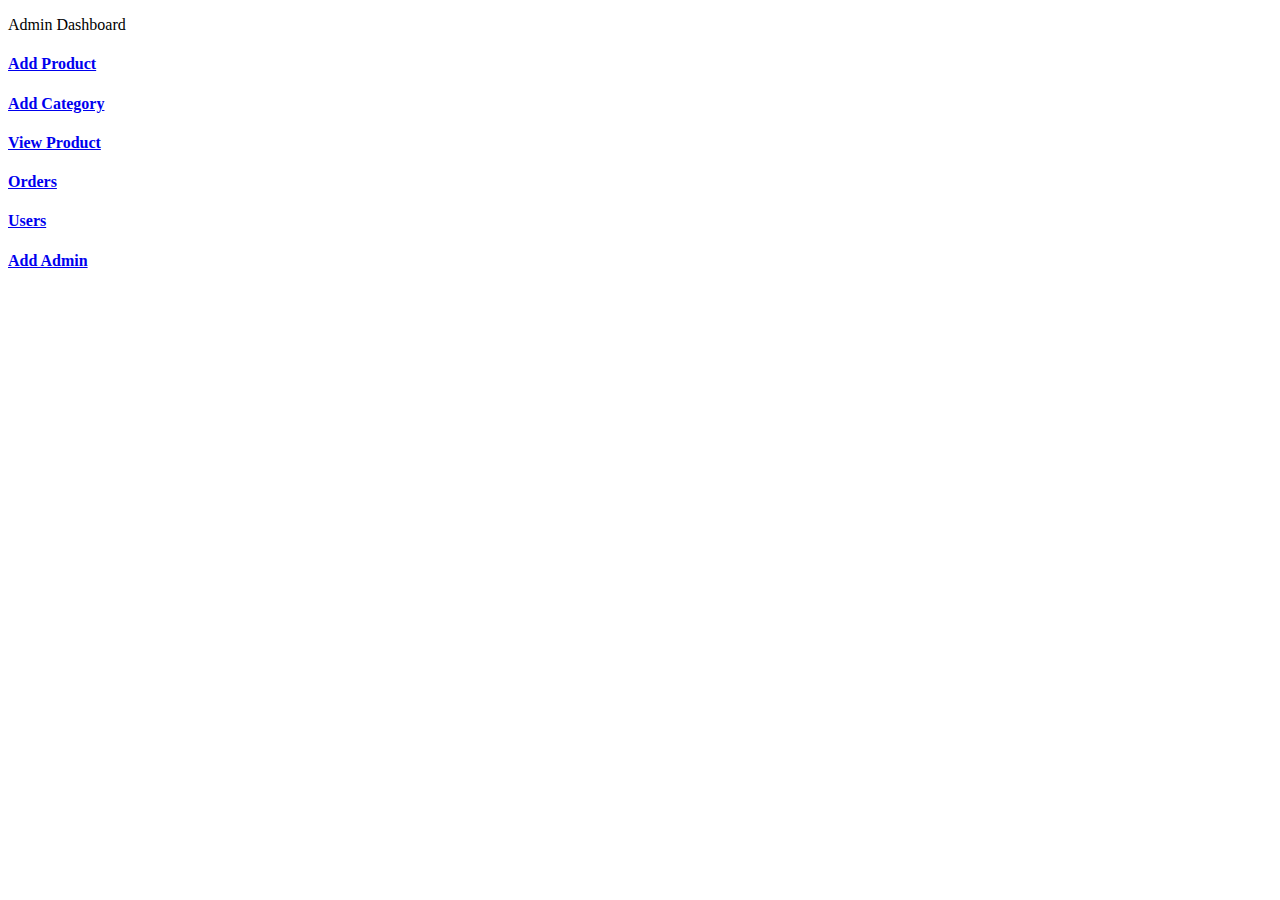
<file: src/main/resources/templates/admin/index.html>
<!DOCTYPE html>
<html lang="en" xmlns:th="http://www.thymeleaf.org"
      th:replace="~{base::layout(~{::section})}">
<head>
    <meta charset="UTF-8">
    <title>Admin</title>
</head>
<body>

<section>
  <div class="container p-5">
    <p class="text-center fs-3 mt-2">Admin Dashboard</p>
    <div class="row p-5">
      <div class="col-md-4 mt-2">
        <a href="/admin/loadAddProduct" class="text-decoration-none">
        <div class="card shadow p-3 mb-5 bg-body-tertiary rounded">
          <div class="card-body text-center">
            <i class="fa-solid fa-square-plus fa-3x text-primary"></i>
            <h4> Add Product</h4>
          </div>
        </div>
        </a>
      </div>

      <div class="col-md-4 mt-2">
        <a href="/admin/category" class="text-decoration-none">
        <div class="card shadow p-3 mb-5 bg-body-tertiary rounded">
          <div class="card-body text-center text-warning">
            <i class="fa-solid fa-list fa-3x"></i>
            <h4> Add Category</h4>
          </div>
        </div>
        </a>
      </div>

      <div class="col-md-4 mt-2">
        <a href="#" class="text-decoration-none">
        <div class="card shadow p-3 mb-5 bg-body-tertiary rounded">
          <div class="card-body text-center text-success">
            <i class="fa-solid fa-table-list fa-3x"></i>
            <h4> View Product</h4>
          </div>
        </div>
        </a>
      </div>

      <div class="col-md-4 mt-4">
        <a href="#" class="text-decoration-none">
        <div class="card shadow p-3 mb-5 bg-body-tertiary rounded">
          <div class="card-body text-center text-warning">
            <i class="fa-solid fa-box-open fa-3x"></i>
            <h4> Orders</h4>
          </div>
        </div>
        </a>
      </div>

      <div class="col-md-4 mt-4">
        <a href="#" class="text-decoration-none">
        <div class="card shadow p-3 mb-5 bg-body-tertiary rounded">
          <div class="card-body text-center text-primary">
            <i class="fa-regular fa-circle-user fa-3x"></i>
            <h4> Users</h4>
          </div>
        </div>
        </a>
      </div>

      <div class="col-md-4 mt-4">
        <a href="#" class="text-decoration-none">
        <div class="card shadow p-3 mb-5 bg-body-tertiary rounded">
          <div class="card-body text-center text-primary">
            <i class="fa-solid fa-user-plus fa-3x"></i>
            <h4> Add Admin</h4>
          </div>
        </div>
        </a>
      </div>

    </div>
  </div>
</section>

</body>
</html>
</file>
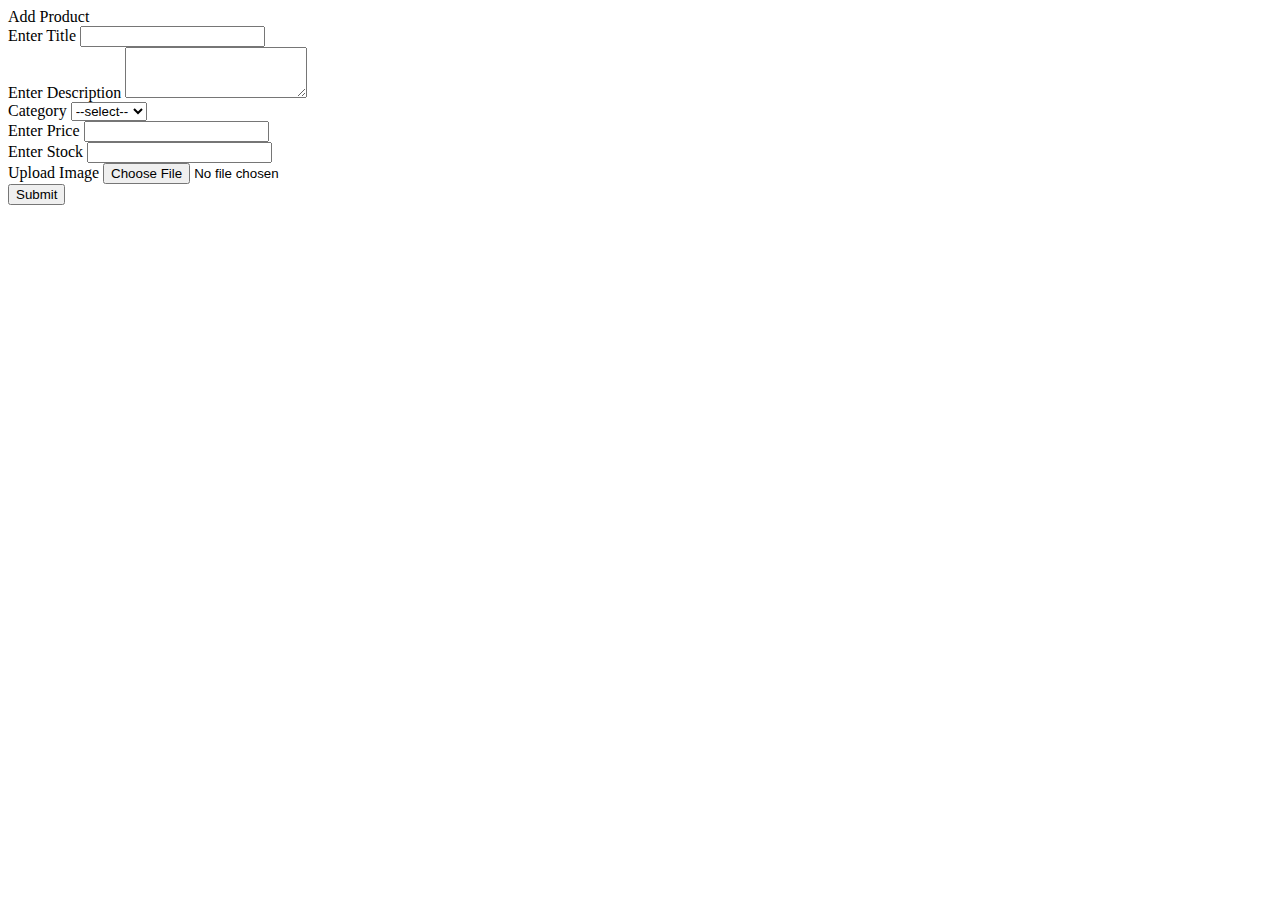
<file: src/main/resources/templates/admin/add_product.html>
<!DOCTYPE html>
<html lang="en" xmlns:th="http://www.thymeleaf.org"
      th:replace="~{base::layout(~{::section})}">
<head>
    <meta charset="UTF-8">
    <title>Product</title>
</head>
<body>

<section>
    <div class="container p-5 mt-3">
        <div class="row">
            <div class="col-md-8 offset-md-2">
                <div class="card shadow p-3 mb-5 bg-body-tertiary rounded">
                    <div class="card-header text-center fs-4">Add Product</div>
                    <div class="vcard-body">
                        <form>
                            <div class="mb-3">
                                <label>Enter Title</label>
                                <input type="text" class="form-control">
                            </div>

                            <div class="mb-3">
                                <label>Enter Description</label>
                                <textarea rows="3"  cols="" type="text" class="form-control"></textarea>
                            </div>

                            <div class="mb-3">
                                <label>Category</label>
                                <select class="form-control">
                                    <option>--select--</option>
                                    <option>Bumpers</option>
                                </select>

                                <div class="mb-3">
                                    <label>Enter Price</label>
                                    <input type="text" name="title" class="form-control">
                                </div>

                                <div class="row">
                                    <div class="mb-3 col">
                                        <label>Enter Stock</label>
                                        <input type="text" name="title" class="form-control">
                                    </div>

                                    <div class="mb-3 col">
                                        <label>Upload Image</label>
                                        <input type="file" name="title" class="form-control">
                                    </div>
                                </div>
                            </div>
                            <button class="btn btn-primary col-md-12">Submit</button>
                        </form>
                    </div>
                </div>
            </div>
        </div>
    </div>
</section>

</body>
</html>
</file>
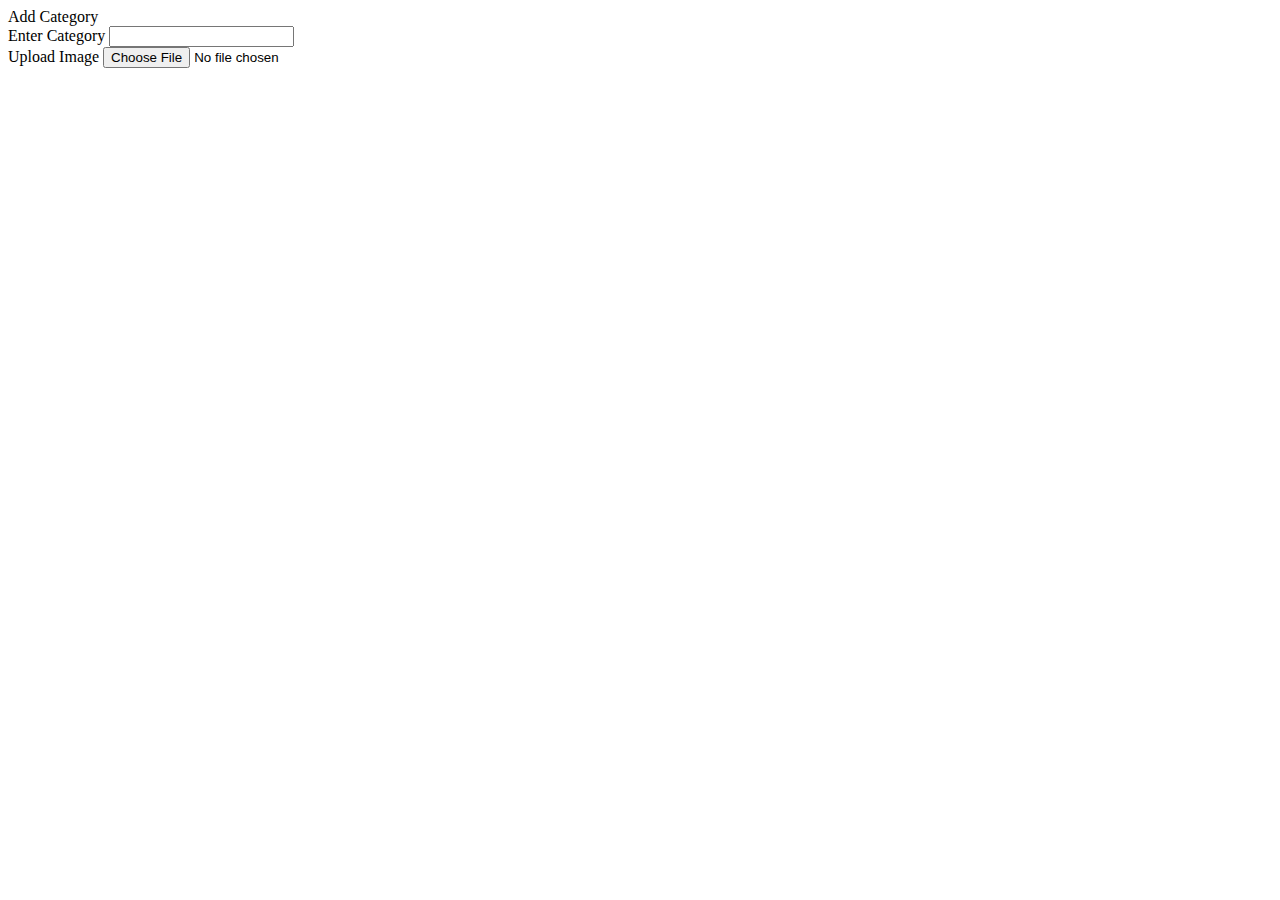
<file: src/main/resources/templates/admin/category.html>
<!DOCTYPE html>
<html lang="en" xmlns:th="http://www.thymeleaf.org"
      th:replace="~{base::layout(~{::section})}">
<head>
    <meta charset="UTF-8">
    <title>Category</title>
</head>
<body>

<section>
    <div class="container-fluid p-5 mt-3">
        <div class="row">
            <div class="col-md-4">
                <div class="card shadow p-3 mb-5 bg-body-tertiary rounded">
                    <div class="card-header text-center fs-4">Add Category</div>
                    <div class="card-body">
                        <form>
                            <div class="mb-3">
                                <label>Enter Category</label> <input type="text" class="form-control">
                            </div>

                            <div class="mb-3">
                                <label>Upload Image</label> <input type="file" class="form-control">
                            </div>
                        </form>
                    </div>
                </div>
            </div>
            <div class="col-md-4"></div>
        </div>
    </div>
</section>

</body>
</html>
</file>
